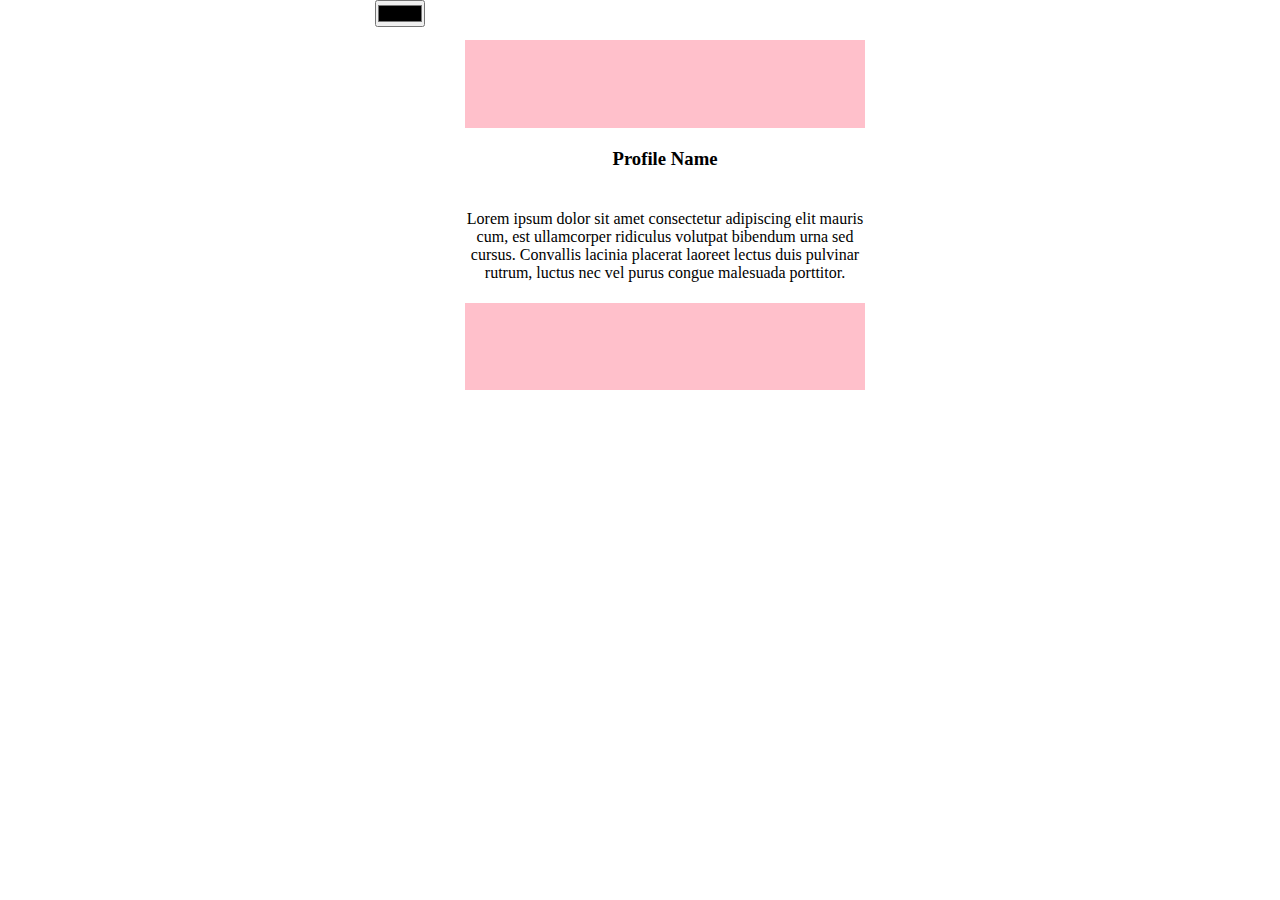
<file: Color/index.html>
<!DOCTYPE html>
<html lang="en">
<head>
    <meta charset="UTF-8">
    <meta name="viewport" content="width=device-width, initial-scale=1.0">
    <link rel="stylesheet" href="style.css">
    <title>Document</title>
</head>
<body>
    <input type="color" name="colorCard" id="colorCard">
    <div id="card">
        <div class="container">
            <h3>Profile Name</h3>
            <p>
                Lorem ipsum dolor sit amet consectetur adipiscing elit mauris cum, est ullamcorper ridiculus volutpat bibendum urna sed cursus. Convallis lacinia placerat laoreet lectus duis pulvinar rutrum, luctus nec vel purus congue malesuada porttitor.</p>
        </div>
    </div>
<script src="app.js"></script>
</body>
</html>
</file>
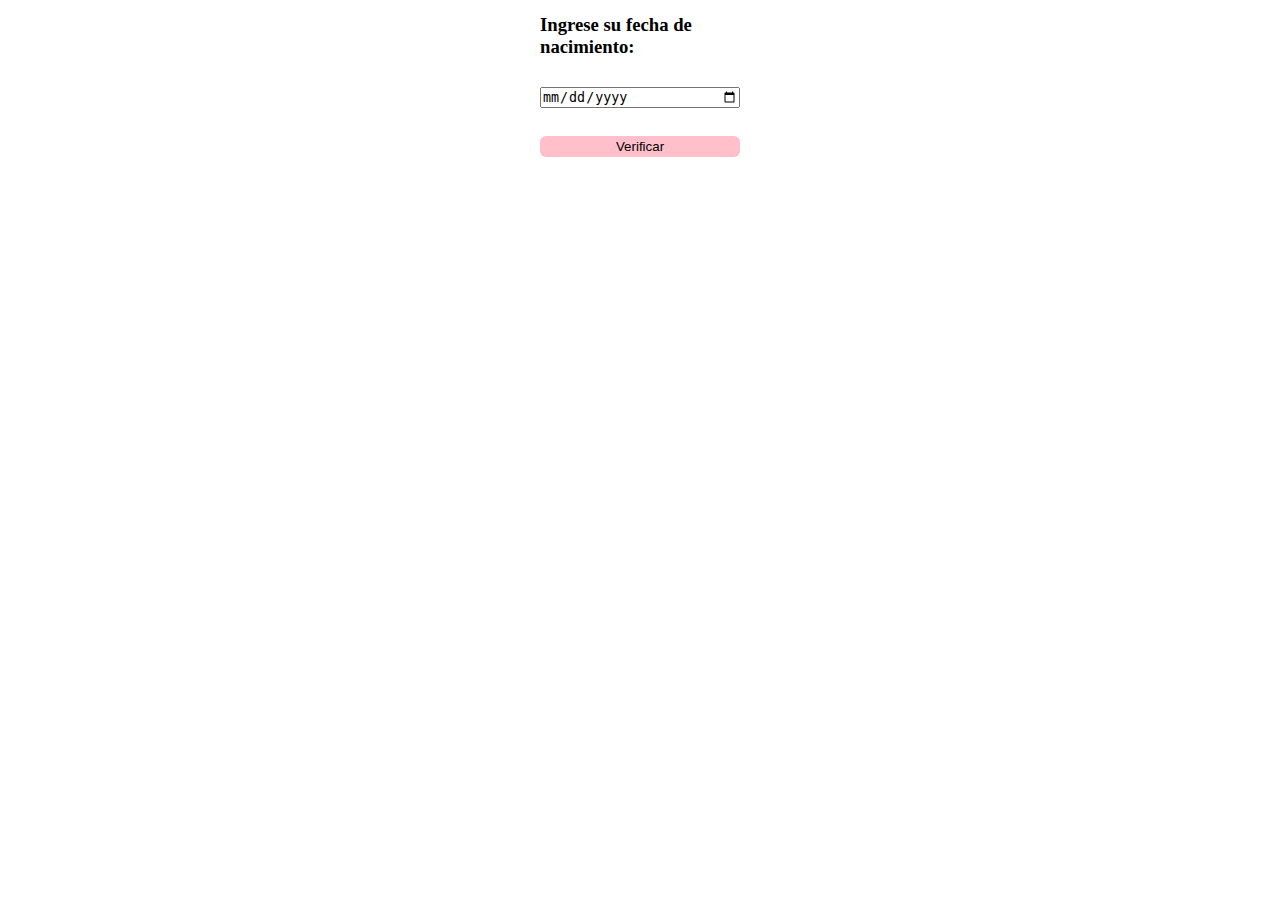
<file: Fecha/index.html>
<!DOCTYPE html>
<html lang="en">
<head>
    <meta charset="UTF-8">
    <meta name="viewport" content="width=device-width, initial-scale=1.0">
    <link rel="stylesheet" href="style.css">
    <title>Document</title>
</head>
<body>
    <div class="container">
        <h3>Ingrese su fecha de nacimiento:</h3>
        <input type="date" name="dateBorn" id="dateBorn">
        <button id="verification">Verificar</button>
        <p id="comment"></p>
    </div>
    <script src="app.js"></script>
</body>
</html>
</file>
<file: Color/style.css>
*{
    margin: 0;
    padding: 0;
    box-sizing: border-box;
}

body{
    background-color: white;
    display: flex;
    justify-content: center;
}

#card{
    display: flex;
    flex-direction: column;
    justify-content: center;
    height: 350px;
    width: 400px;
    background-color: pink;
    margin: 40px;
}

.container{
    background-color: white;
    height: 50%;
    width: 100%;
    text-align: center;
    display: flex;
    justify-content: space-around;
    flex-direction: column;
}
</file>
<file: Fecha/style.css>
*{
    margin: 0;
    padding: 0;
    box-sizing: border-box;
}

body{
    background-color: white;
    display: flex;
    justify-content: center;
}

.container{
    display: flex;
    flex-direction: column;
    justify-content: space-around;
    height: 200px;
    width: 200px;
}

button{
    background-color: pink;
    border: none;
    padding: 3px;
    border-radius: 6px;
}
</file>
